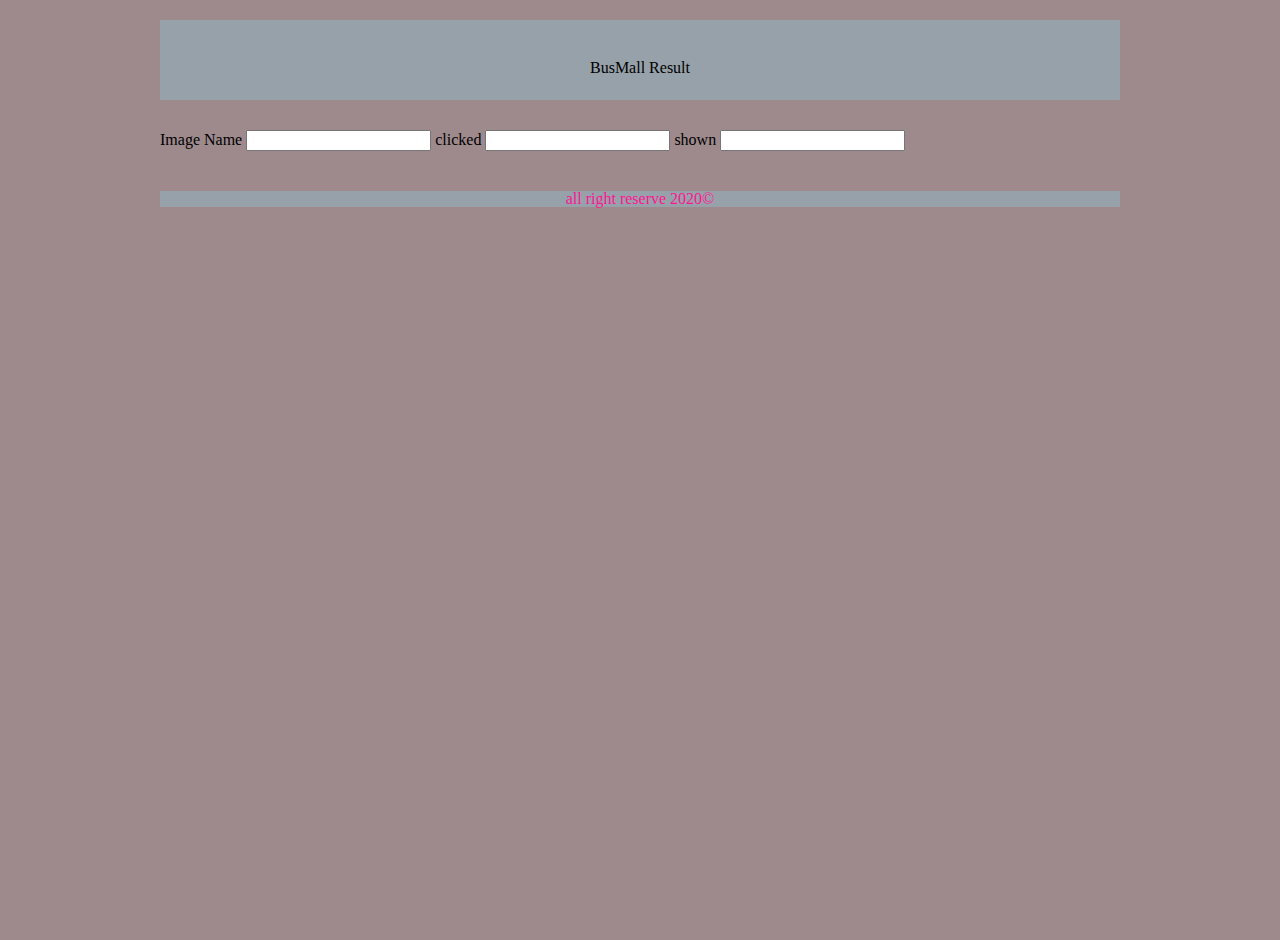
<file: result.html>
<!DOCTYPE html>
<html lang="en">
<head>
  <meta charset="UTF-8">
  <meta http-equiv="X-UA-Compatible" content="IE=edge">
  <meta name="viewport" content="width=device-width, initial-scale=1.0">
  <title>BussMall Result</title>
  <link rel="stylesheet" href="assets/css/reset.css">
  <link rel="stylesheet" href="assets/css/style.css">
</head>
<body>

    <header>
      BusMall Result
    </header>

    <main>
        <form id="imgForm">
            <fieldset>
              
                <label for="Name">Image Name</label>
                <input required class="input-class" type="text" id="Name">
              
              
                <label for="clicks"> clicked</label>
                <input required class="input-class" type="number" id="clicks">
             
              
                <label for="shown"> shown</label>
                <input required class="input-class" type="number" id="shown">
  
              
            </fieldset>
            </form>
    </main>
    
    <footer>
      <p>all right reserve 2020&copy;</p>
    </footer>
  </section>

  <script src="assets/js/app.js"></script>
</body>
</html>
</file>
<file: assets/css/style.css>
#leftImage{
    width: 250px;
    height: 300px;
    padding: 20px;   
}
#rightImage{
    width: 250px;
    height: 300px;
    padding: 20px;   
}
#centerImage{
    width: 250px;
    height: 300px;
    padding: 20px;    
}
header{
    text-align: center;
    
    background-color: rgb(151, 161, 170);
    height: 40px;
    padding: 20px;
    margin-bottom: 30px;
    line-height: 3.5em;
}

.image-section{
    margin: 30px;
}
body{
    width: 960px;
  margin: auto;
  background: #9e8a8d;
  height: 100vh;
  padding: 20px;
}
#ol{
    color: rgb(215, 221, 233);
    line-height:.7cm;
    columns: 2;

}
footer{
    position:relative;
    width:100%;
    bottom:0px;
    text-align: center;
    margin-top: 40px;
    background-color: rgb(151, 161, 170);
    color: deeppink;
}
</file>
